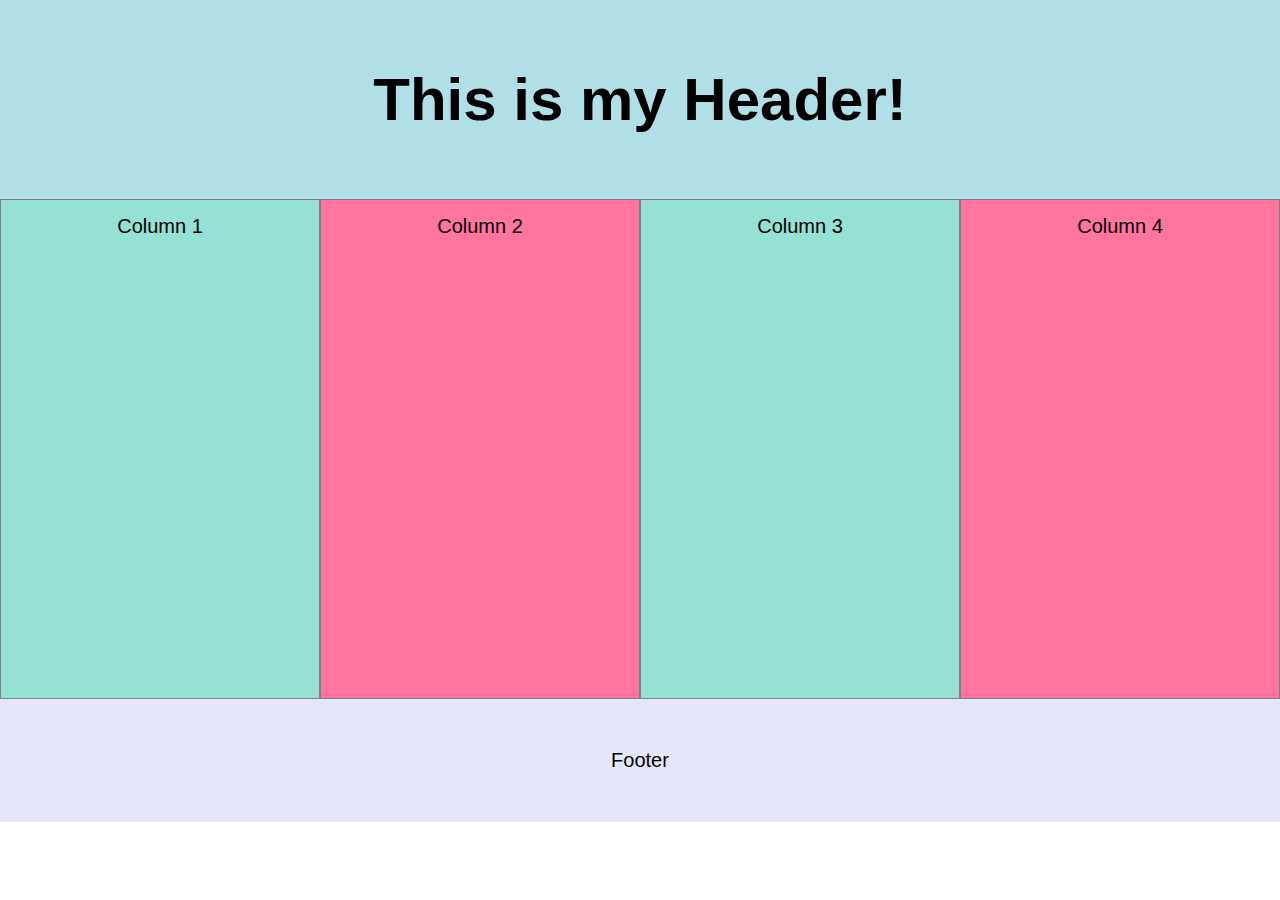
<file: float/index.html>
<!DOCTYPE html>
<html lang="en">
<head>
    <meta charset="UTF-8">
    <meta http-equiv="X-UA-Compatible" content="IE=edge">
    <meta name="viewport" content="width=device-width, initial-scale=1.0">
    <link rel="stylesheet" href="style.css">
    <title>Float Layout!</title>
</head>
<body>
    <div class="header">
        <h2>This is my Header!</h2>
    </div>
    <div class="row">
        <div class="column">Column 1</div>
        <div class="column">Column 2</div>
        <div class="column">Column 3</div>
        <div class="column">Column 4</div>
    </div>
    <div class="footer">
        <p>Footer</p>
    </div>
</body>
</html>
</file>
<file: float/style.css>
* {
    margin: 0;
    padding: 0;
    box-sizing: border-box;
}

html {
    font-size: 20px;
}
body {
    font-family: sans-serif;
}

.header {
    text-align: center;
    background-color: powderblue;
    padding: 65px;
    font-size: 2rem;
}

.column {
    float: left;
    width: 25%;
    padding: 15px;
    height: 500px;
    text-align: center;
    border: 1px solid gray;
}

.column:nth-child(odd){
    background-color: #95e1d3;
}

.column:nth-child(even){
    background-color: #ff75a0;
}
.row::after{
    content: "";
    display: table;
    clear: both;
}

.footer {
    background-color: lavender;
    padding: 50px;
    text-align: center;
}

@media (max-width: 768px){
    .column {
        width: 50%;
    }
}

@media (max-width: 600px){
    .column {
        width: 100%;
    }
}
</file>
